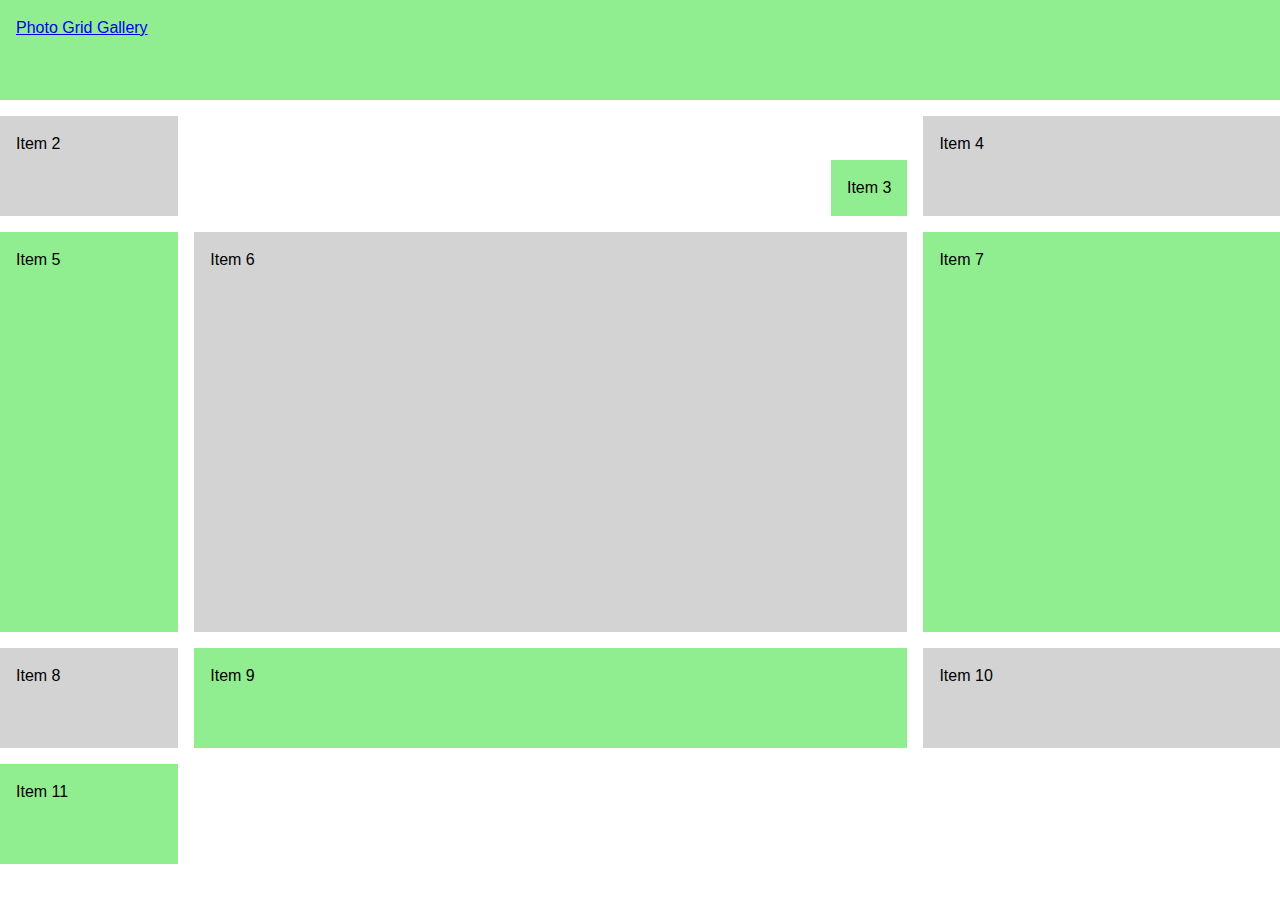
<file: index.html>
<!DOCTYPE html>
<html lang="en">
  <head>
    <meta charset="UTF-8" />
    <meta name="viewport" content="width=device-width, initial-scale=1.0" />
    <link rel="stylesheet" href="css/style.css" />
    <title>CSS Grid</title>
  </head>
  <body>
    <div class="grid-container">
      <div class="grid-item item1">
        <a href="gallery.html">Photo Grid Gallery</a>
      </div>
      <div class="grid-item item 2">Item 2</div>
      <div class="grid-item item3">Item 3</div>
      <div class="grid-item item4">Item 4</div>
      <div class="grid-item item5">Item 5</div>
      <div class="grid-item item6">Item 6</div>
      <div class="grid-item item7">Item 7</div>
      <div class="grid-item item8">Item 8</div>
      <div class="grid-item item9">Item 9</div>
      <div class="grid-item item10">Item 10</div>
      <div class="grid-item item11">Item 11</div>
    </div>
  </body>
</html>
</file>
<file: css/style.css>
html {
  font-family: 100%;
  line-height: 1.5rem;
  box-sizing: border-box;
  font-family: Arial, Helvetica, sans-serif;
}

body {
  margin: 0 auto;
  padding: 0;
  min-height: 100vh;
  max-width: 1400px;
}

*,
*::before,
*::after {
  box-sizing: inherit;
}

img {
  width: 100%;
  height: auto;
  display: block;
}

.grid-container > div {
  padding: 1rem;
  background-color: lightgray;
}

.grid-container > div:nth-child(odd) {
  background-color: lightgreen;
}

.grid-container {
  display: grid;
  grid-template-columns: 1fr 1fr 1fr;
  grid-template-columns: repeat(9, 1fr);
  grid-template-columns: 1fr 4fr 2fr;

  grid-template-rows:
    minmax(100px, auto)
    minmax(100px, auto) minmax(400px, auto);

  grid-auto-rows: minmax(100px, auto);
  grid-gap: 1rem;

  align-items: center;
  align-items: end;
  align-items: start;
  align-items: stretch;

  justify-items: center;
  justify-items: end;
  justify-items: start;
  justify-items: stretch;
}

.item1 {
  grid-column-start: 2;
  grid-column-end: -1;
  grid-column: 1 / -1;
}

.item2 {
  grid-column-start: 1;
  grid-column-end: 3;
  grid-row-start: 2;
  grid-row-end: 4;
}

.item3 {
  align-self: end;
  justify-self: end;
}

.gallery-grid {
  display: grid;
  grid-template-columns: 1fr 1fr 1fr;
  grid-template-columns: repeat(3, 1fr);
  grid-template-columns: repeat(auto-fit, minmax(300px, 1fr));
  grid-gap: 0.5rem;
}

.gallery-img {
  height: 100%;
  object-fit: cover;
}
</file>
